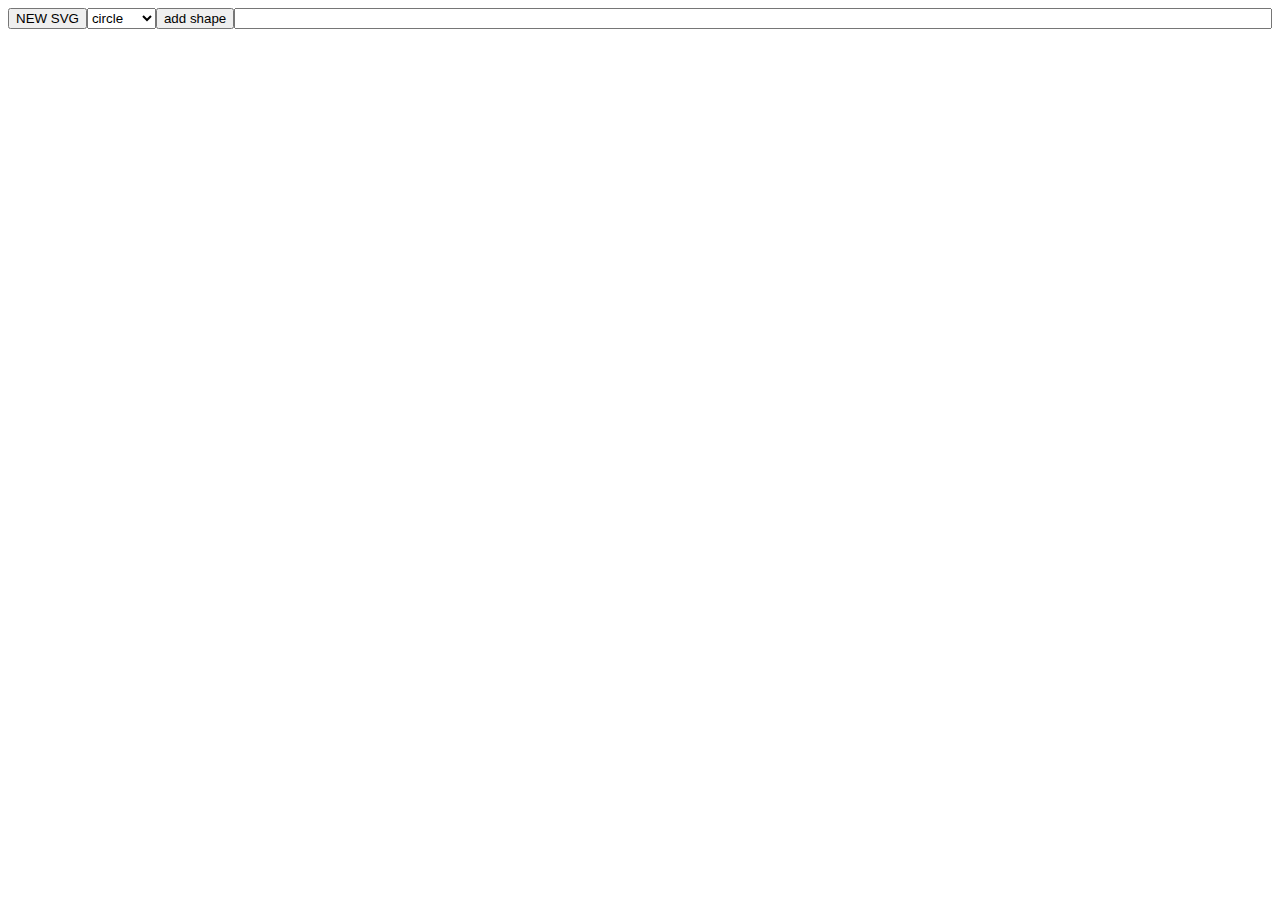
<file: index.html>
<!DOCTYPE html>
<html lang="en">
  <head>
    <meta charset="UTF-8" />
    <meta name="viewport" content="width=device-width, initial-scale=1.0" />
    <meta http-equiv="X-UA-Compatible" content="ie=edge" />
    <title>Document</title>
    <link rel="stylesheet" href="style.css" />
    <script src="lib/svg_helper.js"></script>
  </head>
  <body>
    <section class="svg-view">

    </section>
    <section class="svg-code">
      
    </section>
    <section class="interface">
        <button class="new-svg">NEW SVG</button>
        <select name="shape_type">
          <option value="circle">circle</option>
          <option value="rect">rect</option>
          <option value="polygon">polygon</option>
        </select>
        <button class="shape">add shape</button>
        <input name="content" />

    </section>

    <script src="index.js"></script>
  </body>
</html>
</file>
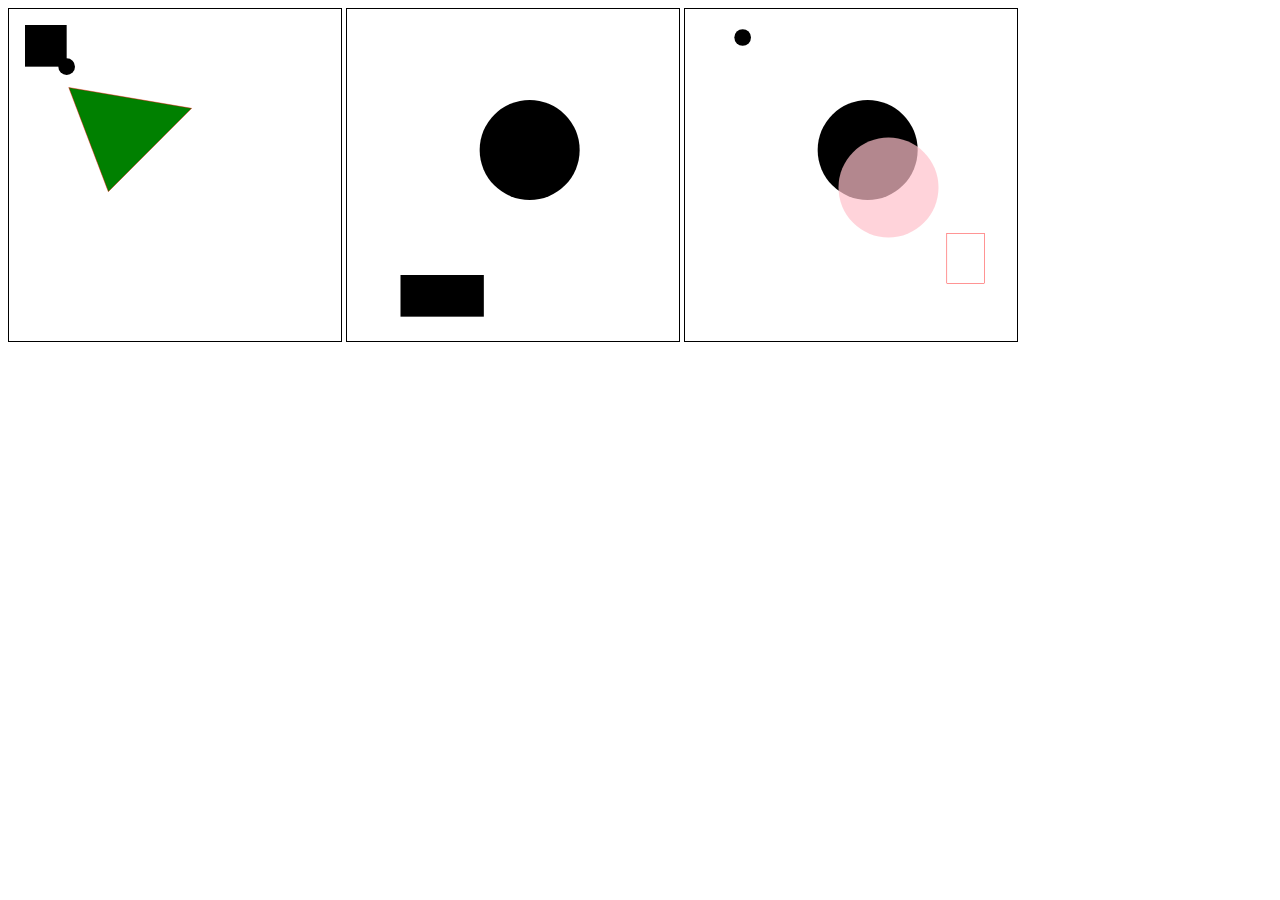
<file: svgs.html>
<!DOCTYPE html>
<html lang="en">
<head>
    <meta charset="UTF-8">
    <meta name="viewport" content="width=device-width, initial-scale=1.0">
    <meta http-equiv="X-UA-Compatible" content="ie=edge">
    <link rel="stylesheet" href="svgs.css">
    <title>SVGS</title>
</head>
<body>
    <svg viewBox="0 0 720 720" xmlns="http://www.w3.org/2000/svg">
        <rect width="100" height="100" />
        <circle cx="100" cy="100" r="20" />
        <polygon points="105 150 400 200 200 400" stroke="red" fill="green" />
    </svg>
    <svg viewBox="0 0 720 720" xmlns="http://www.w3.org/2000/svg">
        <rect x="90" y="600" width="200" height="100" />
        <circle cx="400" cy="300" r="120" />
    </svg>
    <svg viewBox="0 0 720 720" xmlns="http://www.w3.org/2000/svg">
        <rect x="590" y="500" width="90" height="120" fill="none" stroke="red"/>
        <circle cx="100" cy="30" r="20" />
        <circle cx="400" cy="300" r="120" />
        <circle cx="450" cy="390" r="120" fill="pink" opacity="0.7" />

    </svg>
</body>
</html>
</file>
<file: style.css>
.img1 {
    width:400px;
}
svg {
    width:400px;
    border:1px solid black;
    padding:1rem;
}
svg:last-of-type {
    border-color: red;
}
section {
    display: flex;
}
input {
    flex-grow: 1;
}
</file>
<file: svgs.css>
svg {
    width:300px;
    border:1px solid black;
    padding: 1rem;
}
</file>
